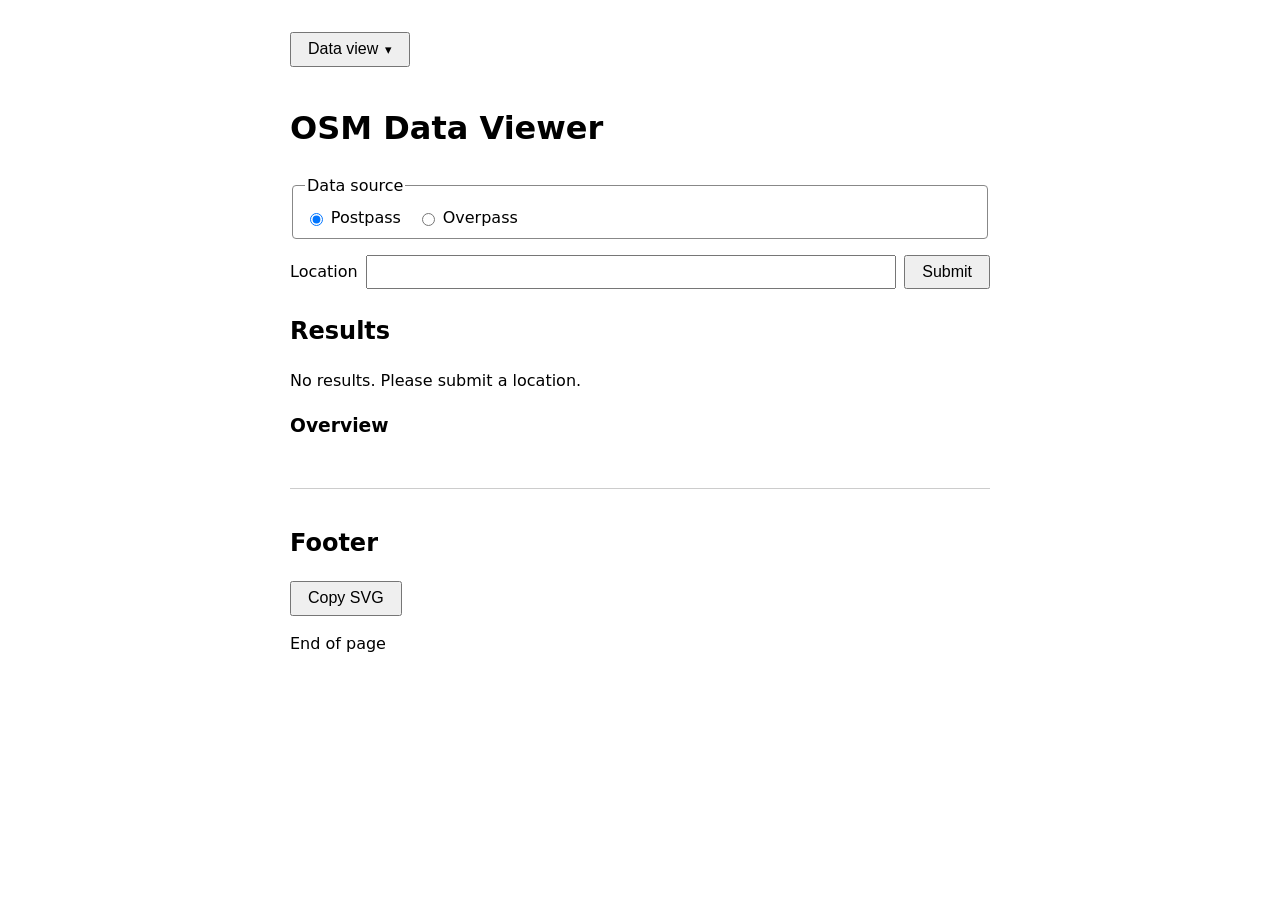
<file: experiment/index.html>
<!DOCTYPE html>
<html lang="en">
<head>
<meta charset="UTF-8">
<meta name="viewport" content="width=device-width, initial-scale=1">
<title>OSM Data Mine</title>
<link rel="stylesheet" href="style.css">
</head>
<body>
<div id="view-menu-container">
  <button type="button" id="view-menu-button" aria-haspopup="true" aria-expanded="false" aria-controls="view-menu">
    Data view
  </button>
  <ul id="view-menu" role="menu" aria-labelledby="view-menu-button" hidden>
    <li role="none"><button type="button" role="menuitemradio" aria-checked="true" tabindex="-1" data-view="overview">Overview</button></li>
    <li role="none"><button type="button" role="menuitemradio" aria-checked="false" tabindex="-1" data-view="highway">Highway</button></li>
    <li role="none"><button type="button" role="menuitemradio" aria-checked="false" tabindex="-1" data-view="unique-streets">Unique streets</button></li>
    <li role="none"><button type="button" role="menuitemradio" aria-checked="false" tabindex="-1" data-view="address">Address</button></li>
    <li role="none"><button type="button" role="menuitemradio" aria-checked="false" tabindex="-1" data-view="braille-labels">Braille Labels</button></li>
    <li role="none"><button type="button" role="menuitemradio" aria-checked="false" tabindex="-1" data-view="all-types">All types</button></li>
  </ul>
</div>

<h1>OSM Data Viewer</h1>

<fieldset id="data-source-fieldset">
  <legend>Data source</legend>
  <label><input type="radio" name="data-source" value="postpass" id="data-source-postpass"> Postpass</label>
  <label><input type="radio" name="data-source" value="overpass" id="data-source-overpass"> Overpass</label>
</fieldset>

<form id="search-form">
  <label for="location-input">Location</label>
  <input type="text" id="location-input" name="location" required autocomplete="off">
  <button type="submit">Submit</button>
</form>

<h2>Results</h2>
<div id="results">
  <p id="matched-location"></p>
  <p id="status-message" aria-live="polite">No results. Please submit a location.</p>
  <h3 id="view-heading"></h3>
  <ul id="street-list"></ul>
</div>

<footer>
  <h2>Footer</h2>
  <button type="button" id="copy-svg-btn">Copy SVG</button>
  <p id="copy-svg-status" aria-live="polite"></p>
  <p>End of page</p>
</footer>

<script src="app.js"></script>
</body>
</html>
</file>
<file: experiment/style.css>
body {
  font-family: system-ui, sans-serif;
  max-width: 700px;
  margin: 2rem auto;
  padding: 0 1rem;
  line-height: 1.5;
}

#view-menu-container {
  position: relative;
  display: inline-block;
  margin-bottom: 1rem;
}

#view-menu-button {
  display: flex;
  align-items: center;
  gap: 0.4rem;
}

#view-menu-button::after {
  content: "\25BE";
  font-size: 0.8em;
}

#view-menu {
  position: absolute;
  top: 100%;
  left: 0;
  z-index: 1;
  margin: 0.25rem 0 0;
  padding: 0.25rem;
  list-style: none;
  background: Canvas;
  color: CanvasText;
  border: 1px solid #888;
  border-radius: 4px;
  box-shadow: 0 2px 8px rgba(0, 0, 0, 0.2);
  min-width: 10rem;
}

#view-menu li {
  margin: 0;
}

#view-menu button {
  display: block;
  width: 100%;
  text-align: left;
  padding: 0.4rem 0.6rem;
  border: none;
  background: none;
  font-size: 1rem;
  cursor: pointer;
}

#view-menu button:hover,
#view-menu button:focus {
  background: Highlight;
  color: HighlightText;
  outline: none;
}

#view-menu button[aria-checked="true"]::before {
  content: "\2713 ";
}

#data-source-fieldset {
  display: flex;
  gap: 1rem;
  align-items: center;
  margin-bottom: 1rem;
  padding: 0.5rem 0.75rem;
  border: 1px solid #888;
  border-radius: 4px;
}

#data-source-fieldset label {
  display: flex;
  align-items: center;
  gap: 0.3rem;
  white-space: nowrap;
}

form {
  display: flex;
  gap: 0.5rem;
  align-items: center;
  margin-bottom: 1.5rem;
}

label {
  white-space: nowrap;
}

input[type="text"] {
  flex: 1;
  padding: 0.4rem 0.6rem;
  font-size: 1rem;
}

button {
  padding: 0.4rem 1rem;
  font-size: 1rem;
}

#matched-location {
  font-weight: bold;
}

#street-list {
  list-style: none;
  padding-left: 1rem;
}

#street-list > li {
  margin-bottom: 0.5rem;
}

details > ul {
  list-style: none;
  padding-left: 1rem;
}

details summary {
  cursor: pointer;
}

footer {
  margin-top: 3rem;
  padding-top: 1rem;
  border-top: 1px solid #ccc;
}
</file>
